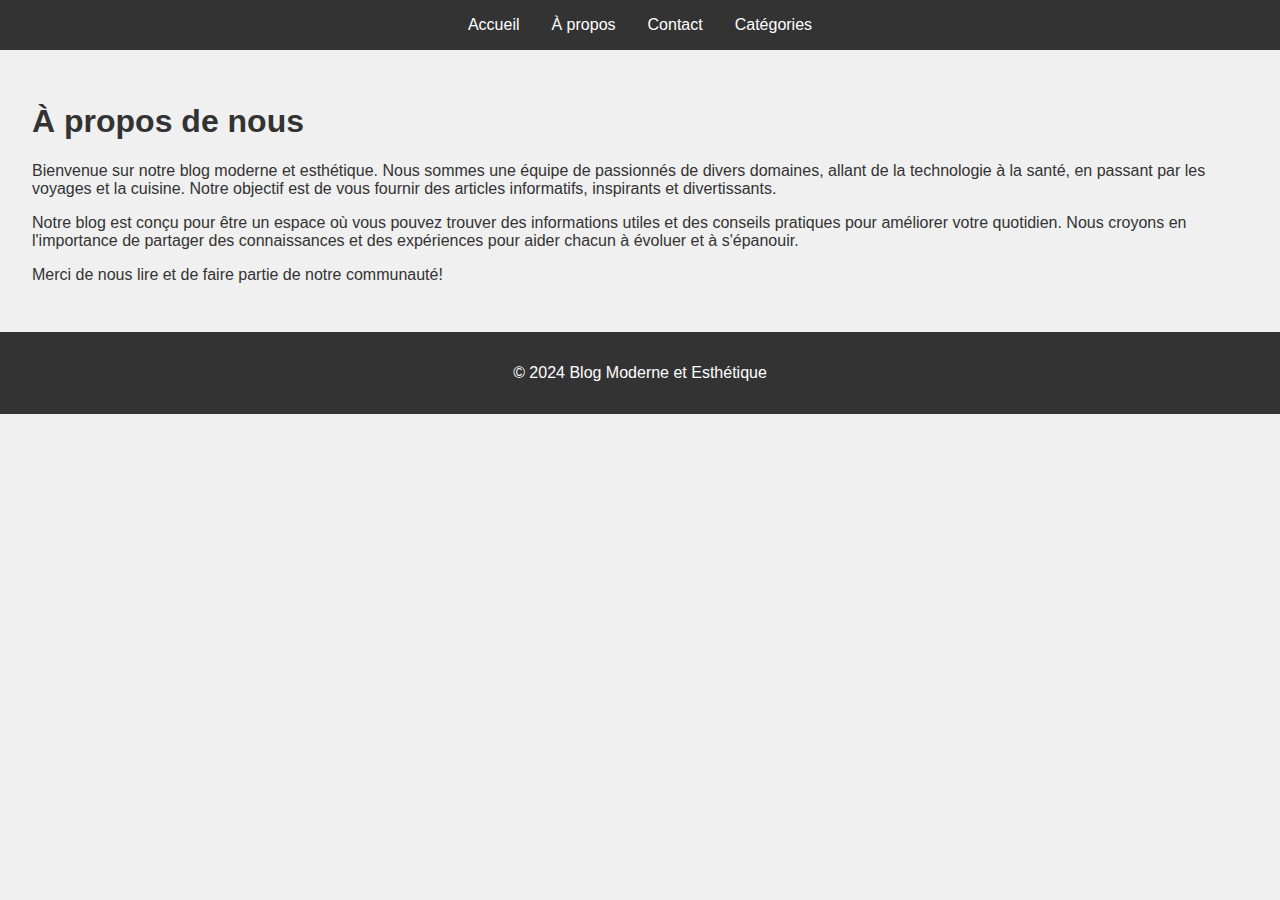
<file: about.html>
<!DOCTYPE html>
<html lang="fr">
<head>
    <meta charset="UTF-8">
    <meta name="viewport" content="width=device-width, initial-scale=1.0">
    <title>À propos</title>
    <link rel="stylesheet" href="styles.css">
</head>
<body>
    <header>
        <nav>
            <ul>
                <li><a href="index.html">Accueil</a></li>
                <li><a href="about.html">À propos</a></li>
                <li><a href="contact.html">Contact</a></li>
                <li><a href="categories.html">Catégories</a></li>
            </ul>
        </nav>
    </header>
    <main>
        <section id="about">
            <h1>À propos de nous</h1>
            <p>Bienvenue sur notre blog moderne et esthétique. Nous sommes une équipe de passionnés de divers domaines, allant de la technologie à la santé, en passant par les voyages et la cuisine. Notre objectif est de vous fournir des articles informatifs, inspirants et divertissants.</p>
            <p>Notre blog est conçu pour être un espace où vous pouvez trouver des informations utiles et des conseils pratiques pour améliorer votre quotidien. Nous croyons en l'importance de partager des connaissances et des expériences pour aider chacun à évoluer et à s'épanouir.</p>
            <p>Merci de nous lire et de faire partie de notre communauté!</p>
        </section>
    </main>
    <footer>
        <p>&copy; 2024 Blog Moderne et Esthétique</p>
    </footer>
</body>
</html>
</file>
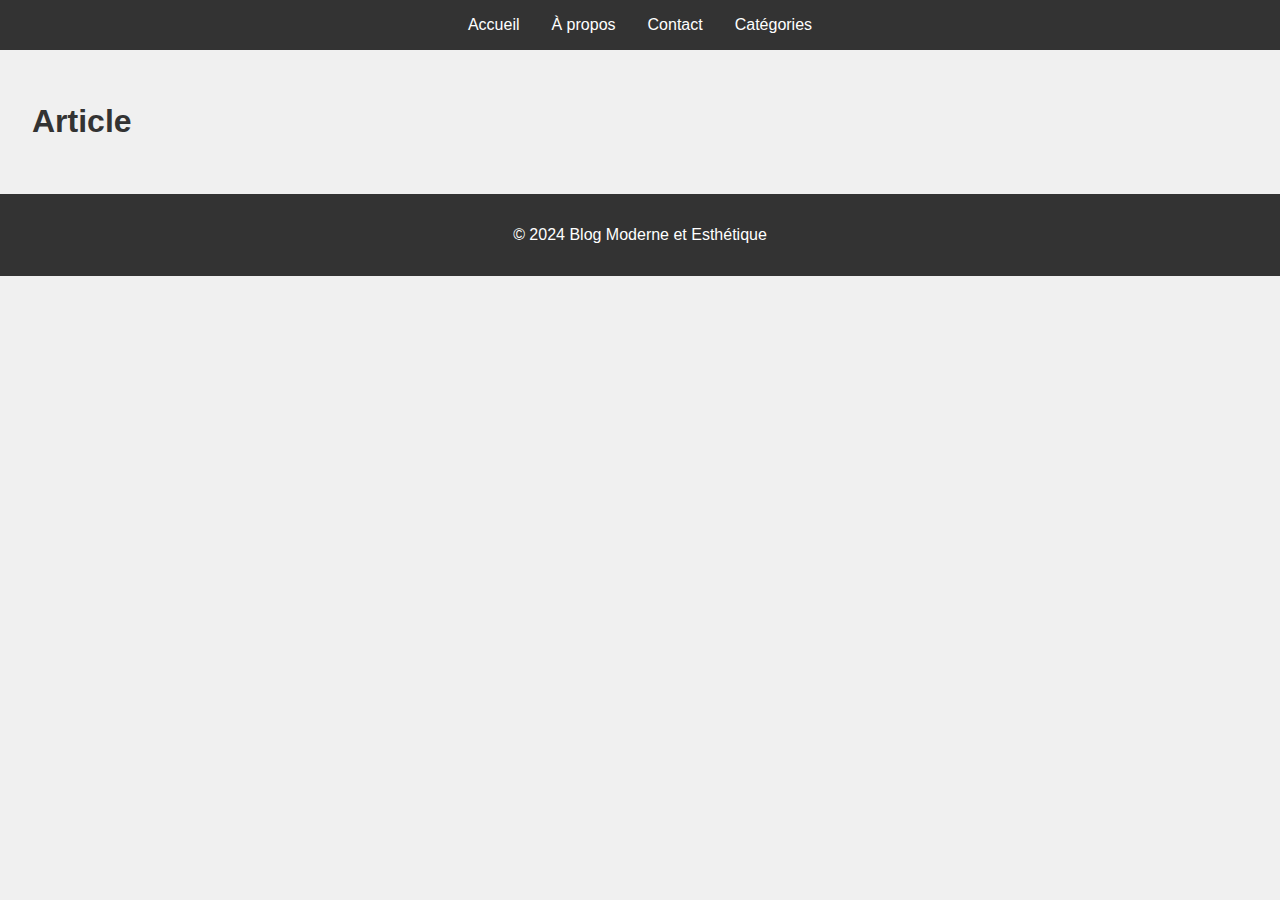
<file: article.html>
<!DOCTYPE html>
<html lang="fr">
<head>
    <meta charset="UTF-8">
    <meta name="viewport" content="width=device-width, initial-scale=1.0">
    <title>Article</title>
    <link rel="stylesheet" href="styles.css">
</head>
<body>
    <header>
        <nav>
            <ul>
                <li><a href="index.html">Accueil</a></li>
                <li><a href="about.html">À propos</a></li>
                <li><a href="contact.html">Contact</a></li>
                <li><a href="categories.html">Catégories</a></li>
            </ul>
        </nav>
    </header>
    <main>
        <section id="article">
            <h1 id="article-title">Article</h1>
            <p id="article-content"></p>
        </section>
    </main>
    <footer>
        <p>&copy; 2024 Blog Moderne et Esthétique</p>
    </footer>
    <script src="article.js"></script>
</body>
</html>
</file>
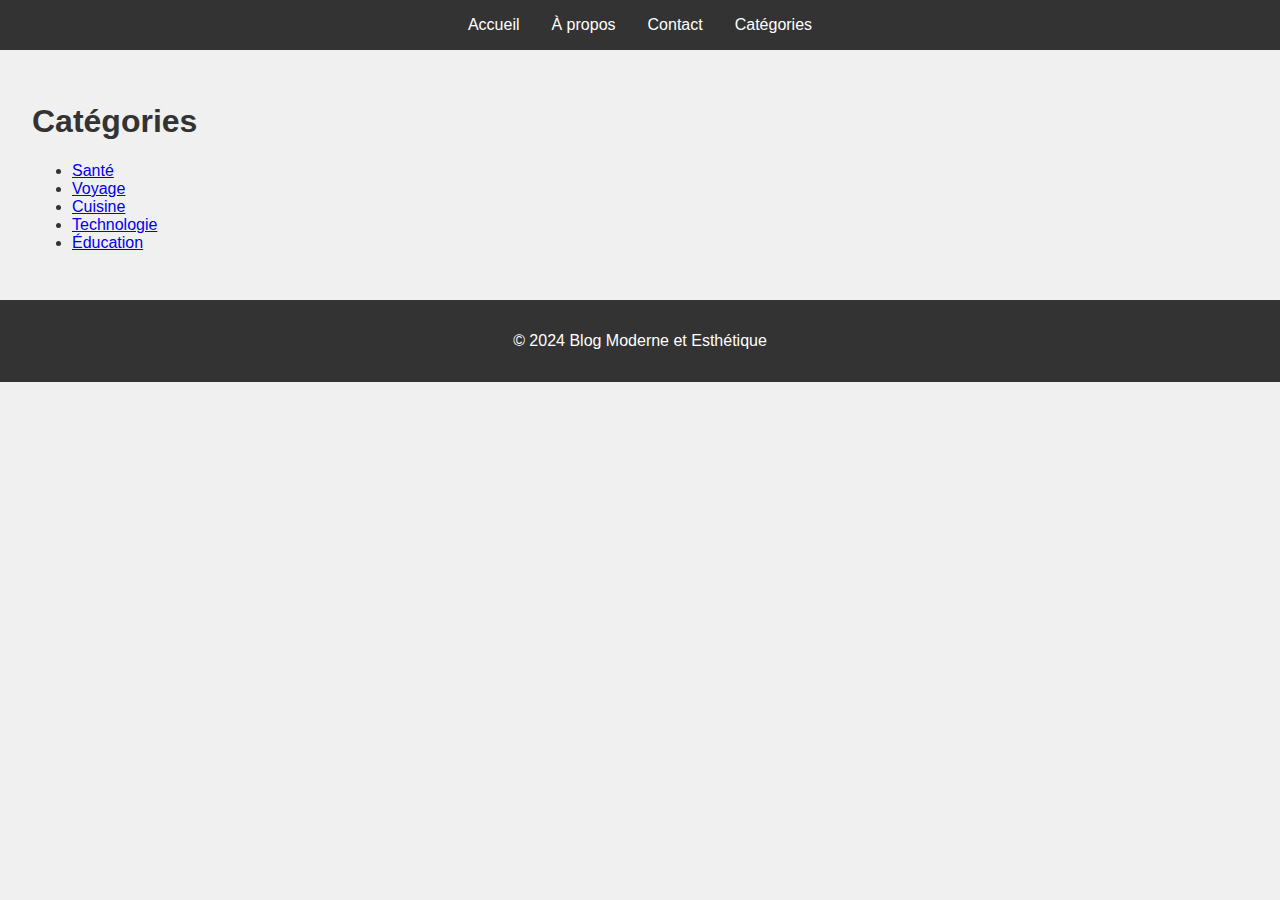
<file: categories.html>
<!DOCTYPE html>
<html lang="fr">
<head>
    <meta charset="UTF-8">
    <meta name="viewport" content="width=device-width, initial-scale=1.0">
    <title>Catégories</title>
    <link rel="stylesheet" href="styles.css">
</head>
<body>
    <header>
        <nav>
            <ul>
                <li><a href="index.html">Accueil</a></li>
                <li><a href="about.html">À propos</a></li>
                <li><a href="contact.html">Contact</a></li>
                <li><a href="categories.html">Catégories</a></li>
            </ul>
        </nav>
    </header>
    <main>
        <section id="categories">
            <h1>Catégories</h1>
            <ul>
                <li><a href="category.html?name=sante">Santé</a></li>
                <li><a href="category.html?name=voyage">Voyage</a></li>
                <li><a href="category.html?name=cuisine">Cuisine</a></li>
                <li><a href="category.html?name=technologie">Technologie</a></li>
                <li><a href="category.html?name=education">Éducation</a></li>
            </ul>
        </section>
    </main>
    <footer>
        <p>&copy; 2024 Blog Moderne et Esthétique</p>
    </footer>
</body>
</html>
</file>
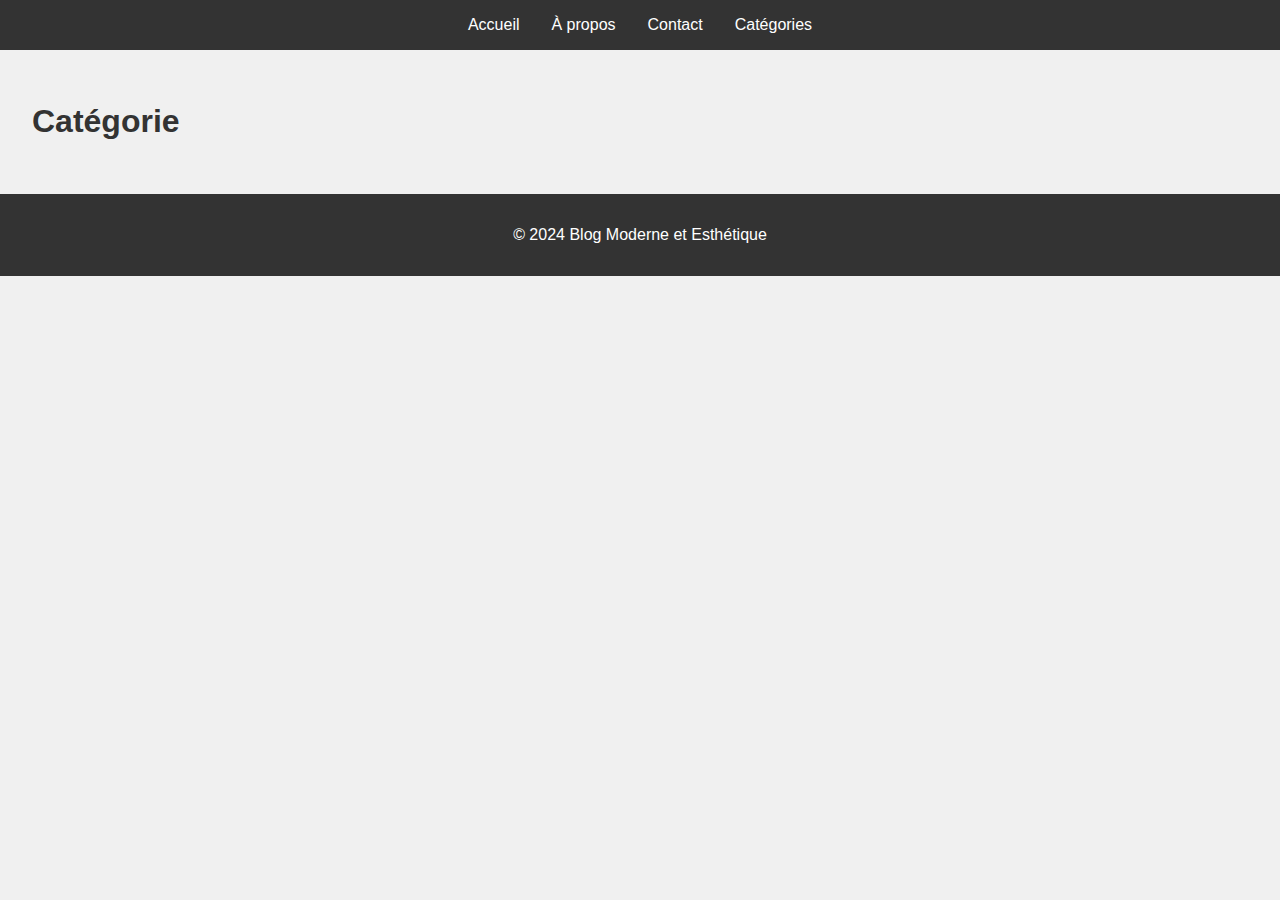
<file: category.html>
<!DOCTYPE html>
<html lang="fr">
<head>
    <meta charset="UTF-8">
    <meta name="viewport" content="width=device-width, initial-scale=1.0">
    <title>Catégorie</title>
    <link rel="stylesheet" href="styles.css">
</head>
<body>
    <header>
        <nav>
            <ul>
                <li><a href="index.html">Accueil</a></li>
                <li><a href="about.html">À propos</a></li>
                <li><a href="contact.html">Contact</a></li>
                <li><a href="categories.html">Catégories</a></li>
            </ul>
        </nav>
    </header>
    <main>
        <section id="category">
            <h1 id="category-title">Catégorie</h1>
            <div id="category-articles">
                <!-- Articles chargés dynamiquement -->
            </div>
        </section>
    </main>
    <footer>
        <p>&copy; 2024 Blog Moderne et Esthétique</p>
    </footer>
    <script src="category.js"></script>
</body>
</html>
</file>
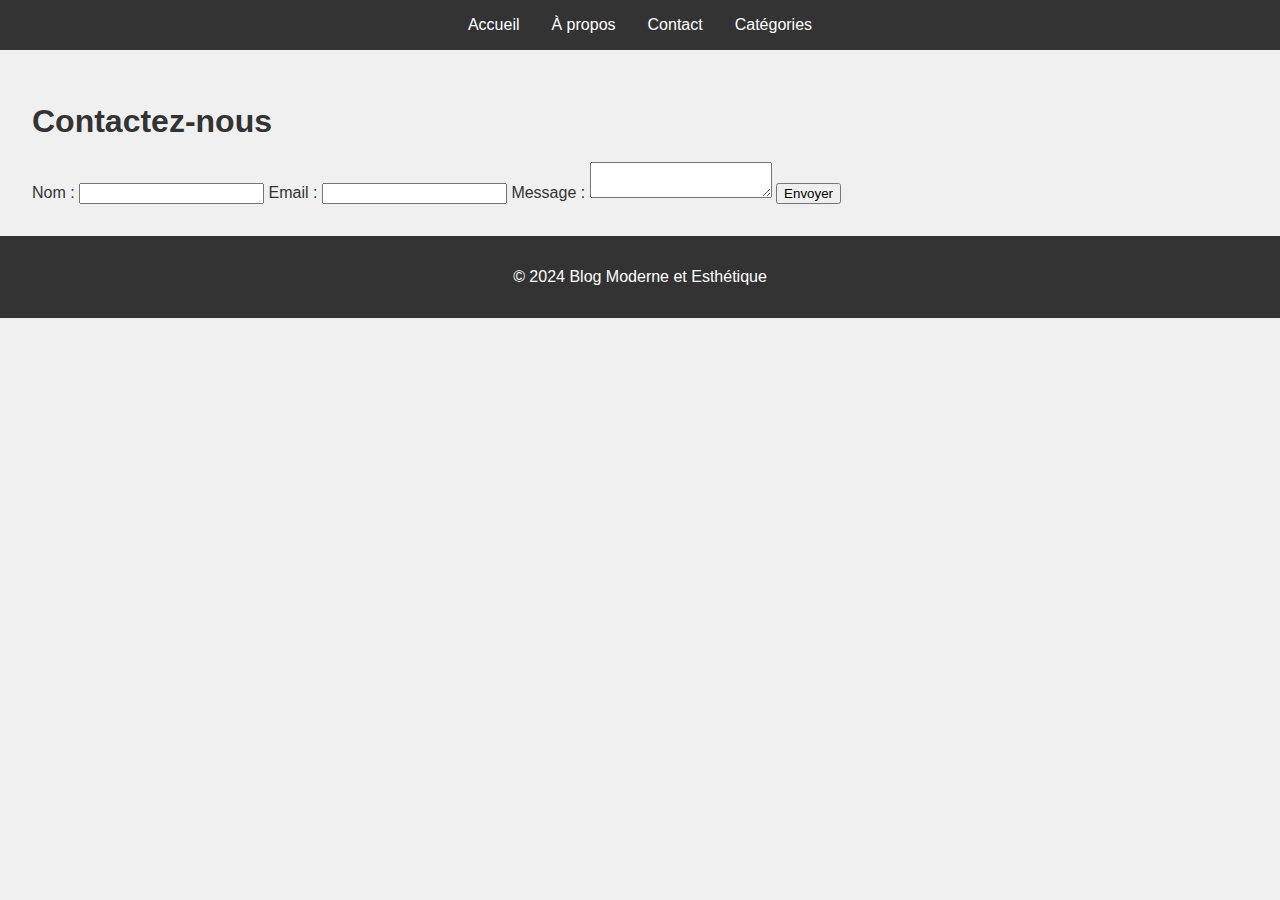
<file: contact.html>
<!DOCTYPE html>
<html lang="fr">
<head>
    <meta charset="UTF-8">
    <meta name="viewport" content="width=device-width, initial-scale=1.0">
    <title>Contact</title>
    <link rel="stylesheet" href="styles.css">
</head>
<body>
    <header>
        <nav>
            <ul>
                <li><a href="index.html">Accueil</a></li>
                <li><a href="about.html">À propos</a></li>
                <li><a href="contact.html">Contact</a></li>
                <li><a href="categories.html">Catégories</a></li>
            </ul>
        </nav>
    </header>
    <main>
        <section id="contact">
            <h1>Contactez-nous</h1>
            <form id="contact-form">
                <label for="name">Nom :</label>
                <input type="text" id="name" name="name" required>
                <label for="email">Email :</label>
                <input type="email" id="email" name="email" required>
                <label for="message">Message :</label>
                <textarea id="message" name="message" required></textarea>
                <button type="submit">Envoyer</button>
            </form>
        </section>
    </main>
    <footer>
        <p>&copy; 2024 Blog Moderne et Esthétique</p>
    </footer>
</body>
</html>
</file>
<file: styles.css>
/* styles.css */

body {
    font-family: 'Arial', sans-serif;
    margin: 0;
    padding: 0;
    background-color: #f0f0f0;
    color: #333;
}

header {
    background-color: #333;
    color: #fff;
    padding: 1em 0;
}

header nav ul {
    list-style: none;
    display: flex;
    justify-content: center;
    padding: 0;
    margin: 0;
}

header nav ul li {
    margin: 0 1em;
}

header nav ul li a {
    color: #fff;
    text-decoration: none;
}

main {
    padding: 2em;
}

#articles {
    display: flex;
    flex-wrap: wrap;
    gap: 2em;
}

.article-card {
    background-color: #fff;
    border-radius: 8px;
    box-shadow: 0 4px 8px rgba(0,0,0,0.1);
    padding: 1em;
    width: calc(33% - 2em);
}

.article-card h2 {
    margin-top: 0;
}

.article-card p {
    color: #666;
}

footer {
    background-color: #333;
    color: #fff;
    text-align: center;
    padding: 1em 0;
    position: relative;
    bottom: 0;
    width: 100%;
}

/* Thème sombre */
body.dark-mode {
    background-color: #121212;
    color: #e0e0e0;
}

header.dark-mode {
    background-color: #1f1f1f;
}

footer.dark-mode {
    background-color: #1f1f1f;
}

.article-card.dark-mode {
    background-color: #1e1e1e;
    color: #e0e0e0;
}

button.toggle-mode {
    position: fixed;
    top: 10px;
    right: 10px;
    padding: 0.5em 1em;
    background-color: #333;
    color: #fff;
    border: none;
    border-radius: 5px;
    cursor: pointer;
}

button.toggle-mode.dark-mode {
    background-color: #e0e0e0;
    color: #333;
}
</file>
